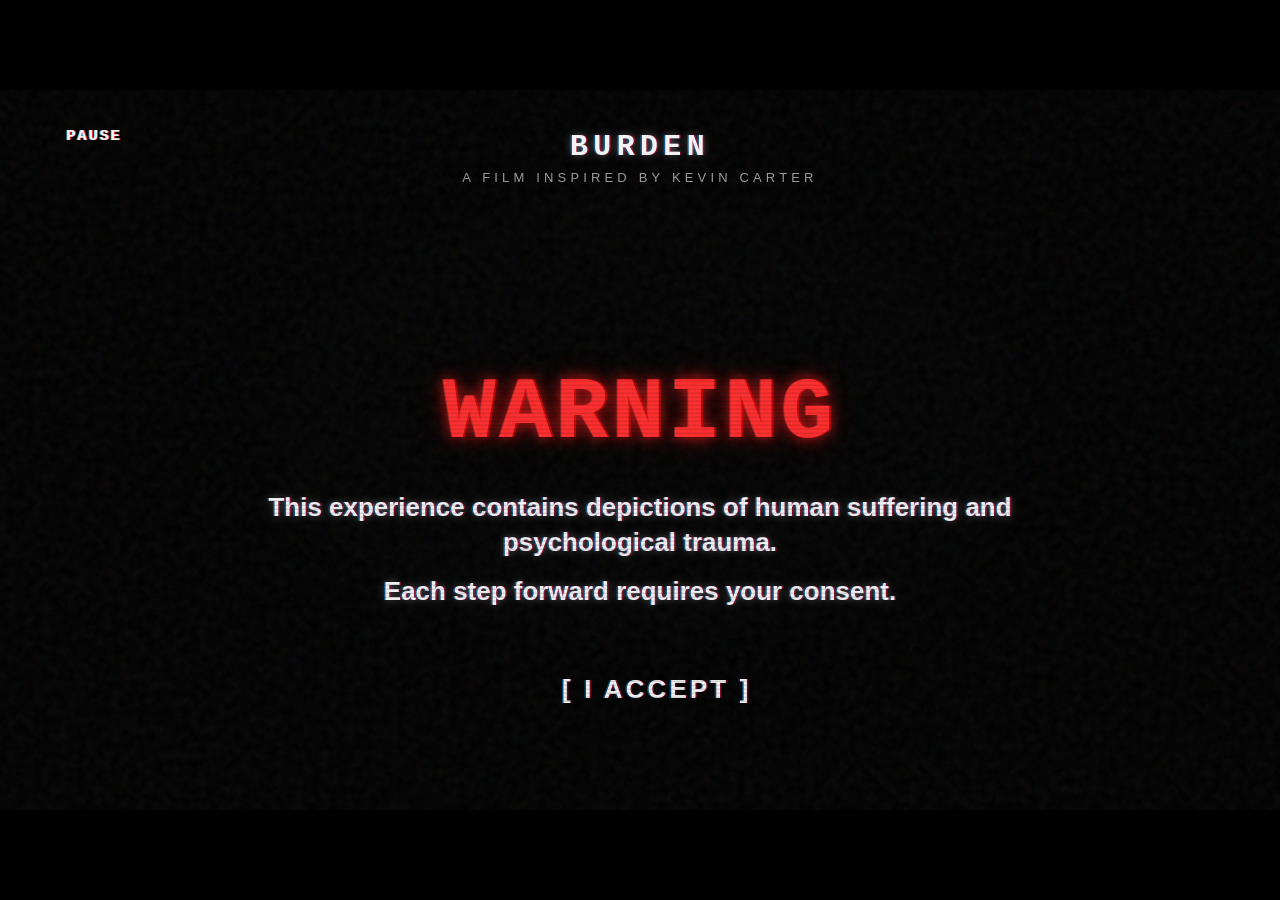
<file: index.html>
<!doctype html>
<html lang="en">
<head>
  <meta charset="utf-8">
  <meta name="viewport" content="width=device-width, initial-scale=1">
  <meta name="theme-color" content="#000000">
  <title>BURDEN — Interactive Experience</title>
  <style>
    :root {
      color-scheme: dark;
      --white: #f2f2f2;
      --muted: #9a9a9a;
      --red: #f12d3e;
      --screen-width: min(100vw, 177.7778vh);
    }

    * { box-sizing: border-box; }

    html, body {
      width: 100%;
      min-height: 100%;
      margin: 0;
      background: #000;
    }

    body {
      min-height: 100vh;
      min-height: 100dvh;
      display: grid;
      place-items: center;
      overflow: hidden;
      color: var(--white);
      font-family: Arial, Helvetica, sans-serif;
    }

    button { font: inherit; }

    #stage {
      position: relative;
      width: var(--screen-width);
      max-height: 100vh;
      max-height: 100dvh;
      aspect-ratio: 16 / 9;
      overflow: hidden;
      isolation: isolate;
      background:
        radial-gradient(ellipse at 50% 46%, #111 0%, #050505 58%, #000 100%);
      box-shadow: 0 0 70px #000;
    }

    #film {
      position: absolute;
      inset: 0;
      width: 100%;
      height: 100%;
      object-fit: contain;
      background: #000;
      opacity: 0;
      pointer-events: none;
    }

    #film.is-playing { opacity: 1; }

    #stage:has(#film.is-playing) .crt,
    #stage:has(#film.is-playing) .grain,
    #stage:has(#film.is-playing) .vhs,
    #stage:has(#film.is-playing) .brand { display: none; }

    .crt {
      position: absolute;
      z-index: 4;
      inset: 0;
      pointer-events: none;
      background:
        repeating-linear-gradient(
          to bottom,
          transparent 0,
          transparent 2px,
          rgba(0, 0, 0, .22) 3px,
          rgba(0, 0, 0, .22) 4px
        );
      opacity: .48;
    }

    .grain {
      position: absolute;
      z-index: 5;
      inset: -50%;
      pointer-events: none;
      opacity: .09;
      background-image: url("data:image/svg+xml,%3Csvg viewBox='0 0 180 180' xmlns='http://www.w3.org/2000/svg'%3E%3Cfilter id='n'%3E%3CfeTurbulence type='fractalNoise' baseFrequency='.92' numOctaves='3' stitchTiles='stitch'/%3E%3C/filter%3E%3Crect width='100%25' height='100%25' filter='url(%23n)' opacity='.5'/%3E%3C/svg%3E");
      animation: grain-shift .22s steps(2) infinite;
    }

    .vhs {
      position: absolute;
      z-index: 7;
      top: 5.2%;
      left: 5.2%;
      color: var(--white);
      font: 700 clamp(10px, 1.2vw, 16px)/1.2 "Courier New", monospace;
      letter-spacing: .12em;
      text-shadow: 1px 0 #f33, -1px 0 #58d8ff;
    }

    .brand {
      position: absolute;
      z-index: 6;
      top: 7.5%;
      left: 50%;
      width: 90%;
      transform: translateX(-50%);
      text-align: center;
    }

    .brand-name {
      color: var(--white);
      font: 900 clamp(18px, 2.4vw, 30px)/1.15 "Courier New", monospace;
      letter-spacing: .25em;
      text-shadow: 2px 0 #f34, -2px 0 #55d5ff, 0 0 14px rgba(255,255,255,.25);
    }

    .brand-tagline {
      margin-top: 7px;
      color: var(--muted);
      font-size: clamp(8px, 1.05vw, 13px);
      letter-spacing: .34em;
    }

    .screen {
      position: absolute;
      z-index: 3;
      inset: 0;
      display: none;
      align-items: center;
      justify-content: center;
      padding: 18% 7% 9%;
      text-align: center;
      background: rgba(0, 0, 0, .94);
    }

    .screen.active { display: flex; }
    .screen h1, .screen p { margin: 0; }

    .content {
      width: min(100%, 940px);
      display: flex;
      flex-direction: column;
      align-items: center;
      gap: clamp(12px, 2.1vh, 23px);
    }

    .line, .choices {
      opacity: 0;
      animation: fade-in .75s ease-out forwards;
      animation-delay: var(--delay, 0s);
    }

    .glow {
      color: var(--white);
      text-shadow: 1.5px 0 rgba(255, 55, 75, .48), -1.5px 0 rgba(65, 212, 255, .4);
    }

    .warning-title, .tw-line {
      color: var(--red);
      font-family: "Courier New", monospace;
      font-weight: 900;
      letter-spacing: .1em;
      text-shadow: 2px 0 #600, -2px 0 #620b16, 0 0 22px rgba(241, 45, 62, .5);
    }

    .screen .warning-title {
      margin-bottom: clamp(7px, 1.4vh, 16px);
      font-size: clamp(31px, 6vw, 72px);
      line-height: 1;
    }

    .body-copy {
      max-width: 900px;
      font-size: clamp(17px, 2.8vw, 36px);
      line-height: 1.3;
    }

    .opening-copy { gap: clamp(7px, 1.2vh, 13px); }
    .opening-copy .body-copy { font-size: clamp(15px, 2.3vw, 27px); }
    .opening-copy .consent-copy { margin-top: clamp(7px, 1.4vh, 16px); }

    .screen .continue-label {
      margin-top: -5px;
      font-size: clamp(17px, 2.8vw, 36px);
    }

    .tw-line {
      max-width: 100%;
      font-size: clamp(20px, 3.2vw, 40px);
      line-height: 1.25;
    }

    .choices {
      display: flex;
      align-items: center;
      justify-content: center;
      gap: clamp(26px, 5vw, 64px);
      margin-top: clamp(3px, 1vh, 12px);
      animation-delay: .95s;
    }

    .choice {
      min-width: 110px;
      padding: 9px 13px;
      border: 1px solid transparent;
      background: transparent;
      color: var(--white);
      cursor: pointer;
      font-size: clamp(19px, 2.2vw, 27px);
      letter-spacing: .08em;
      text-shadow: 1px 0 rgba(255, 55, 75, .5), -1px 0 rgba(65, 212, 255, .45);
      transition: color .15s ease, border-color .15s ease, text-shadow .15s ease;
    }

    .choice:hover, .choice:focus-visible {
      outline: none;
      border-color: rgba(241, 45, 62, .8);
      color: #fff;
      text-shadow: 0 0 12px var(--red), 1px 0 #f34, -1px 0 #55d5ff;
    }

    .accept {
      margin-top: clamp(20px, 4vh, 42px);
      padding: 10px 14px;
      border: 1px solid transparent;
      background: transparent;
      color: var(--white);
      cursor: pointer;
      font-size: clamp(18px, 2.4vw, 30px);
      font-weight: 700;
      letter-spacing: .16em;
      text-shadow: 1px 0 rgba(255, 55, 75, .5), -1px 0 rgba(65, 212, 255, .45);
      animation-delay: 1.45s;
    }

    .accept:hover, .accept:focus-visible {
      outline: 1px solid var(--red);
      text-shadow: 0 0 12px var(--red), 1px 0 #f34, -1px 0 #55d5ff;
    }

    .closing-copy { gap: clamp(14px, 2.6vh, 27px); }
    .closing-copy .body-copy { font-size: clamp(17px, 2.3vw, 29px); }
    .end-copy { gap: clamp(12px, 2.1vh, 23px); }

    .error-message {
      position: absolute;
      z-index: 10;
      inset: 0;
      display: none;
      align-items: center;
      justify-content: center;
      padding: 10%;
      background: #000;
      text-align: center;
      color: var(--white);
      line-height: 1.6;
    }

    .error-message.active { display: flex; }

    .error-message strong {
      display: block;
      margin-bottom: 12px;
      color: var(--red);
      font: 700 clamp(18px, 2.5vw, 30px) "Courier New", monospace;
      letter-spacing: .1em;
    }

    .error-message p { margin: 0; }

    .sr-only {
      position: absolute;
      width: 1px;
      height: 1px;
      padding: 0;
      margin: -1px;
      overflow: hidden;
      clip: rect(0, 0, 0, 0);
      white-space: nowrap;
      border: 0;
    }

    @keyframes fade-in {
      from { opacity: 0; transform: translateY(8px); }
      to { opacity: 1; transform: translateY(0); }
    }

    @keyframes grain-shift {
      0% { transform: translate(0, 0); }
      25% { transform: translate(1%, -1%); }
      50% { transform: translate(-1%, 1%); }
      75% { transform: translate(1%, 1%); }
      100% { transform: translate(-1%, -1%); }
    }

    @media (max-aspect-ratio: 4 / 3) {
      .screen { padding: 21% 6% 8%; }
      .brand { top: 6%; }
      .body-copy { font-size: clamp(17px, 4vw, 31px); }
    }

    @media (prefers-reduced-motion: reduce) {
      *, *::before, *::after {
        animation-duration: .01ms !important;
        animation-iteration-count: 1 !important;
        scroll-behavior: auto !important;
      }
    }

    /* Interface alignment with the BURDEN screen designs */
    .brand { top: 5.55%; }
    .brand-name {
      font-family: "Courier New", monospace;
      font-size: clamp(22px, 2.34vw, 30px);
      letter-spacing: .18em;
      text-shadow: 1.5px 0 rgba(255,0,60,.45),
                   -1.5px 0 rgba(0,150,255,.45),
                   0 0 9px rgba(255,255,255,.35);
    }
    .brand-tagline {
      margin-top: 6px;
      font-size: clamp(8px, 1.02vw, 13px);
      letter-spacing: .32em;
    }
    .glow,
    .body-copy.glow,
    .continue-label.glow {
      text-shadow: 1.5px 0 rgba(255,0,60,.45),
                   -1.5px 0 rgba(0,150,255,.45),
                   0 0 9px rgba(255,255,255,.35);
    }
    .warning-title,
    .tw-line {
      color: #ff2b2b;
      font-family: "Courier New", monospace;
      text-shadow: 2px 0 rgba(255,0,0,.55),
                   -1px 0 rgba(255,120,120,.3),
                   0 0 14px rgba(255,30,30,.75),
                   0 0 28px rgba(255,0,0,.35);
      animation: jit 3.5s infinite;
    }
    .warning-title.line,
    .tw-line.line {
      opacity: 1;
    }
    .screen .warning-title {
      margin-bottom: 18px;
      font-size: clamp(54px, 6.87vw, 88px);
      line-height: 1;
      letter-spacing: .04em;
    }
    .body-copy {
      font-weight: 700;
      font-size: clamp(18px, 2.03vw, 26px);
      line-height: 1.35;
    }
    .opening-copy { gap: clamp(8px, 1.1vh, 14px); }
    .opening-copy .body-copy { font-size: clamp(17px, 2.03vw, 26px); }
    .opening-copy .consent-copy { margin-top: clamp(8px, 1.2vh, 14px); }
    .continue-label,
    .choice,
    .accept {
      font-family: Arial, Helvetica, sans-serif;
      font-weight: 700;
      letter-spacing: .12em;
    }
    .choice,
    .accept {
      min-height: 52px;
      min-width: 116px;
      padding: 10px 18px;
      border: 0;
      background: transparent;
      color: #f2f2f2;
      font-size: clamp(19px, 2.03vw, 26px);
      text-shadow: 1.5px 0 rgba(255,0,60,.45),
                   -1.5px 0 rgba(0,150,255,.45);
    }
    .choice::before,
    .accept::before {
      content: "\25B6  ";
      opacity: 0;
    }
    .choice:hover::before,
    .choice:focus-visible::before,
    .accept:hover::before,
    .accept:focus-visible::before {
      opacity: 1;
    }
    .choice:hover,
    .choice:focus-visible,
    .accept:hover,
    .accept:focus-visible {
      outline: none;
      background: #f2f2f2;
      color: #000;
      text-shadow: none;
    }
    .choices { gap: clamp(24px, 4vw, 52px); }
    .crt {
      opacity: .38;
      background:
        repeating-linear-gradient(
          to bottom,
          transparent 0,
          transparent 2px,
          rgba(0,0,0,.32) 3px,
          rgba(0,0,0,.32) 4px
        );
    }
    .grain { opacity: .12; }
    @keyframes jit {
      0%,96%,100% { transform: translate(0,0); }
      97% { transform: translate(-3px,0); }
      98% { transform: translate(2px,1px); }
      99% { transform: translate(-1px,0); }
    }
    @media (prefers-reduced-motion: reduce) {
      .warning-title, .tw-line { animation: none; }
    }

    .opening-copy {
      max-width: 980px;
      margin-top: 70px;
      gap: 14px;
    }
    .opening-copy .body-copy { font-size: clamp(18px, 2.03vw, 26px); }
    .opening-copy .accept {
      margin-top: clamp(24px, 5.5vh, 40px);
    }
    .prompt-copy {
      max-width: 980px;
      gap: clamp(12px, 2vh, 22px);
    }
    .prompt-copy .body-copy {
      font-size: clamp(24px, 2.81vw, 36px);
      line-height: 1.3;
    }
    .prompt-tw-copy {
      max-width: 1000px;
      gap: clamp(14px, 2vh, 22px);
    }
    .prompt-tw-copy .tw-line {
      font-size: clamp(36px, 4.22vw, 54px);
      line-height: 1.15;
    }
    .prompt-tw-copy .continue-label {
      margin-top: 10px;
    }
    .statement-copy {
      max-width: 1000px;
      margin-top: 60px;
      gap: 22px;
    }
    .statement-copy .body-copy,
    .closing-copy .body-copy {
      font-size: clamp(24px, 2.5vw, 32px);
      line-height: 1.4;
    }
    .closing-copy {
      max-width: 900px;
      gap: 22px;
    }
    .repeat-copy {
      margin-top: 60px;
      gap: 12px;
    }
    .repeat-copy .repeat-line,
    .repeat-copy .repeat-danger {
      margin: 0;
      font-size: clamp(28px, 3.12vw, 40px);
      line-height: 1.2;
      font-weight: 700;
    }
    .repeat-copy .repeat-danger {
      color: #ff2b2b;
      text-shadow: 2px 0 rgba(255,0,0,.55),
                   -1px 0 rgba(255,120,120,.3),
                   0 0 14px rgba(255,30,30,.75),
                   0 0 28px rgba(255,0,0,.35);
    }
    .repeat-copy .repeat-question {
      margin: 56px 0 0;
      font-size: clamp(27px, 2.81vw, 36px);
      font-weight: 700;
    }
  </style>
</head>
<body>
  <main id="stage" aria-label="BURDEN interactive film">
    <video id="film" playsinline preload="metadata" disablepictureinpicture controlslist="nodownload noplaybackrate nofullscreen">
      <source src="Burden(2026).mp4" type="video/mp4">
    </video>
    <div class="vhs" id="vhs-label" aria-hidden="true">PAUSE</div>
    <header class="brand" aria-label="BURDEN, a film inspired by Kevin Carter">
      <div class="brand-name">BURDEN</div>
      <div class="brand-tagline">A FILM INSPIRED BY KEVIN CARTER</div>
    </header>

    <section class="screen active" id="opening" aria-labelledby="warning-title">
      <div class="content opening-copy">
        <h1 class="warning-title line" id="warning-title" style="--delay:0s">WARNING</h1>
        <p class="body-copy glow line" style="--delay:1.8s">This experience contains depictions of human suffering and psychological trauma.</p>
        <p class="body-copy glow line" style="--delay:4s">Each step forward requires your consent.</p>
        <button class="accept line" id="accept" type="button" style="--delay:7s">[ I ACCEPT ]</button>
      </div>
    </section>

    <section class="screen" id="prompt-photo" aria-labelledby="photo-copy" aria-hidden="true">
      <div class="content prompt-copy">
        <p class="body-copy glow line" id="photo-copy" style="--delay:.8s">You are about to witness the exploitation of a suffering child.</p>
        <p class="continue-label glow line" style="--delay:4.5s">Continue?</p>
        <div class="choices line" role="group" aria-label="Continue or stop" style="--delay:6.5s">
          <button class="choice" type="button" data-choice="yes" aria-keyshortcuts="Y">YES</button>
          <button class="choice" type="button" data-choice="no" aria-keyshortcuts="N">NO</button>
        </div>
      </div>
    </section>

    <section class="screen" id="prompt-burden" aria-labelledby="burden-copy" aria-hidden="true">
      <div class="content prompt-copy">
        <p class="body-copy glow line" id="burden-copy" style="--delay:.8s">You are about to witness the burden.</p>
        <p class="continue-label glow line" style="--delay:4.5s">Continue?</p>
        <div class="choices line" role="group" aria-label="Continue or stop" style="--delay:6.5s">
          <button class="choice" type="button" data-choice="yes" aria-keyshortcuts="Y">YES</button>
          <button class="choice" type="button" data-choice="no" aria-keyshortcuts="N">NO</button>
        </div>
      </div>
    </section>

    <section class="screen" id="prompt-tw" aria-labelledby="tw-copy" aria-hidden="true">
      <div class="content prompt-tw-copy">
        <p class="tw-line line" id="tw-copy" style="--delay:.8s">TW: Contains death by suicide.</p>
        <p class="continue-label glow line" style="--delay:4.5s">Continue?</p>
        <div class="choices line" role="group" aria-label="Continue or stop" style="--delay:6.5s">
          <button class="choice" type="button" data-choice="yes" aria-keyshortcuts="Y">YES</button>
          <button class="choice" type="button" data-choice="no" aria-keyshortcuts="N">NO</button>
        </div>
      </div>
    </section>

    <section class="screen" id="ending-statement" aria-labelledby="ending-statement-copy" aria-hidden="true">
      <div class="content statement-copy">
        <p class="body-copy glow line" id="ending-statement-copy" style="--delay:1s">Every image you saw today was taken by someone who chose to keep looking.</p>
        <p class="body-copy glow line" style="--delay:5s">Today, you chose to keep looking too.</p>
      </div>
    </section>

    <section class="screen" id="ending" aria-labelledby="ending-copy" aria-hidden="true">
      <div class="content repeat-copy">
        <p class="repeat-line glow line" id="ending-copy" style="--delay:1s">You chose to witness.</p>
        <p class="repeat-line glow line" style="--delay:3.5s">You chose to consume.</p>
        <p class="repeat-danger line" style="--delay:6.5s">You have taken part in the cycle.</p>
        <p class="repeat-question glow line" style="--delay:10.5s">Repeat?</p>
        <div class="choices line" role="group" aria-label="Repeat or end" style="--delay:12.5s">
          <button class="choice" type="button" data-choice="yes" aria-keyshortcuts="Y">YES</button>
          <button class="choice" type="button" data-choice="no" aria-keyshortcuts="N">NO</button>
        </div>
      </div>
    </section>

    <section class="screen" id="closing" aria-labelledby="closing-copy" aria-hidden="true">
      <div class="content closing-copy">
        <p class="body-copy glow line" id="closing-copy" style="--delay:0s">BURDEN is about the cycle of exploitation and the burden of witnessing suffering.</p>
        <p class="body-copy glow line" style="--delay:.3s">By choosing not to continue, you stepped out of that cycle.</p>
      </div>
    </section>

    <section class="screen" id="cycle-ended" aria-labelledby="cycle-copy" aria-hidden="true">
      <div class="content">
        <p class="body-copy glow line" id="cycle-copy" style="--delay:0s">The cycle continues without you.</p>
      </div>
    </section>

    <section class="error-message" id="media-error" role="alert">
      <div>
        <strong>FILM UNAVAILABLE</strong>
        <p id="media-error-text">The film could not be loaded. Check that Burden(2026).mp4 is next to this HTML file, then reload the page.</p>
      </div>
    </section>
    <div class="crt" aria-hidden="true"></div>
    <div class="grain" aria-hidden="true"></div>
    <p class="sr-only" id="status" aria-live="polite">Opening warning. Choose I accept to begin.</p>
  </main>

  <script>
    (() => {
      const film = document.getElementById("film");
      const vhs = document.getElementById("vhs-label");
      const status = document.getElementById("status");
      const mediaError = document.getElementById("media-error");
      const mediaErrorText = document.getElementById("media-error-text");
      const screens = [...document.querySelectorAll(".screen")];
      const cuts = [
        { time: 54.5, screen: "prompt-photo", name: "before the photograph" },
        { time: 101, screen: "prompt-burden", name: "before the burden" },
        { time: 150.7, screen: "prompt-tw", name: "before the final sequence" }
      ];
      let state = "opening";
      let cutIndex = 0;
      let resetTimer = 0;
      let cutWatcher = 0;
      let gatePending = false;

      function showScreen(id, label, tapeState) {
        screens.forEach((screen) => {
          const active = screen.id === id;
          screen.classList.toggle("active", active);
          screen.setAttribute("aria-hidden", String(!active));
          if (active) {
            screen.classList.remove("active");
            void screen.offsetWidth;
            screen.classList.add("active");
          }
        });
        vhs.textContent = tapeState;
        status.textContent = label;
      }

      function showError(message) {
        window.clearTimeout(resetTimer);
        window.clearInterval(cutWatcher);
        film.pause();
        film.classList.remove("is-playing");
        mediaErrorText.textContent = message;
        mediaError.classList.add("active");
        state = "error";
        vhs.textContent = "STOP";
        status.textContent = "Film unavailable. " + message;
      }

      function waitFor(target) {
        return new Promise((resolve, reject) => {
          const onReady = () => {
            cleanup();
            resolve();
          };
          const onError = () => {
            cleanup();
            reject(new Error("The film could not be loaded. Check that Burden(2026).mp4 is next to this HTML file, then reload the page."));
          };
          const cleanup = () => {
            film.removeEventListener(target, onReady);
            film.removeEventListener("error", onError);
          };
          film.addEventListener(target, onReady, { once: true });
          film.addEventListener("error", onError, { once: true });
        });
      }

      function seekTo(time) {
        return new Promise((resolve, reject) => {
          const cleanup = () => {
            film.removeEventListener("seeked", onSeeked);
            film.removeEventListener("error", onError);
          };
          const onSeeked = () => {
            cleanup();
            resolve();
          };
          const onError = () => {
            cleanup();
            reject(new Error("The film could not seek to the required timecode."));
          };
          film.addEventListener("seeked", onSeeked, { once: true });
          film.addEventListener("error", onError, { once: true });
          try {
            film.currentTime = time;
            if (!film.seeking) {
              cleanup();
              resolve();
            }
          } catch (error) {
            cleanup();
            reject(error);
          }
        });
      }

      async function playFrom(time) {
        window.clearTimeout(resetTimer);
        window.clearInterval(cutWatcher);
        gatePending = false;
        mediaError.classList.remove("active");
        screens.forEach((screen) => {
          screen.classList.remove("active");
          screen.setAttribute("aria-hidden", "true");
        });
        state = "playing";
        film.classList.add("is-playing");
        vhs.textContent = "PLAY";
        status.textContent = "Film playing.";

        try {
          if (film.readyState < 1) await waitFor("loadedmetadata");
          if (Math.abs(film.currentTime - time) > .04) await seekTo(time);
          await film.play();
          cutWatcher = window.setInterval(() => {
            if (state === "playing" && cutIndex < cuts.length && film.currentTime >= cuts[cutIndex].time) {
              reachCut(cutIndex);
            }
          }, 20);
        } catch (error) {
          showError(error.message || "Playback failed. Reload the page and try again.");
        }
      }

      function reachCut(index) {
        if (state !== "playing" || gatePending || index !== cutIndex) return;
        gatePending = true;
        window.clearInterval(cutWatcher);
        const cut = cuts[index];
        film.pause();
        const revealPrompt = () => {
          if (state !== "playing") return;
          gatePending = false;
          cutIndex += 1;
          film.classList.remove("is-playing");
          state = cut.screen;
          showScreen(cut.screen, "Paused " + cut.name + ". Choose yes or no.", "PAUSE");
          document.querySelector("#" + cut.screen + " [data-choice='yes']").focus();
        };
        if (Math.abs(film.currentTime - cut.time) > .02) {
          seekTo(cut.time).then(revealPrompt).catch((error) => showError(error.message));
        } else {
          revealPrompt();
        }
      }

      function noToFilm() {
        window.clearInterval(cutWatcher);
        film.pause();
        film.classList.remove("is-playing");
        film.currentTime = 0;
        state = "closing";
        showScreen("closing", "Closing statement. The experience will reset shortly.", "STOP");
        resetTimer = window.setTimeout(resetToOpening, 8000);
      }

      function resetToOpening() {
        window.clearTimeout(resetTimer);
        window.clearInterval(cutWatcher);
        film.pause();
        film.classList.remove("is-playing");
        if (film.readyState >= 1) film.currentTime = 0;
        cutIndex = 0;
        state = "opening";
        showScreen("opening", "Opening warning. Choose I accept to begin.", "PAUSE");
        document.getElementById("accept").focus();
      }

      document.getElementById("accept").addEventListener("click", () => {
        cutIndex = 0;
        playFrom(0);
      });

      document.querySelectorAll("[data-choice]").forEach((button) => {
        button.addEventListener("click", () => {
          const choice = button.dataset.choice;
          if (state === "ending") {
            if (choice === "yes") {
              resetToOpening();
            } else {
              state = "cycle-ended";
              showScreen("cycle-ended", "The cycle continues without you.", "STOP");
              resetTimer = window.setTimeout(resetToOpening, 5000);
            }
            return;
          }
          if (!cuts.some((cut) => cut.screen === state)) return;
          if (choice === "no") {
            noToFilm();
          } else {
            const previousCut = cuts[cutIndex - 1];
            playFrom(previousCut.time);
          }
        });
      });

      film.addEventListener("timeupdate", () => {
        if (state === "playing" && cutIndex < cuts.length && film.currentTime >= cuts[cutIndex].time) {
          reachCut(cutIndex);
        }
      });

      film.addEventListener("ended", () => {
        if (state !== "playing") return;
        window.clearInterval(cutWatcher);
        film.classList.remove("is-playing");
        state = "ending-statement";
        showScreen("ending-statement", "Film complete. Ending statement.", "STOP");
        resetTimer = window.setTimeout(() => {
          state = "ending";
          showScreen("ending", "Choose whether to repeat the cycle.", "STOP");
          document.querySelector("#ending [data-choice='yes']").focus();
        }, 8000);
      });

      film.addEventListener("error", () => {
        if (state !== "error") showError("The film could not be loaded. Check that Burden(2026).mp4 is next to this HTML file, then reload the page.");
      });

      document.addEventListener("keydown", (event) => {
        if (event.altKey || event.ctrlKey || event.metaKey) return;
        const key = event.key.toLowerCase();
        if ((key === "y" || key === "n") && ["prompt-photo", "prompt-burden", "prompt-tw", "ending"].includes(state)) {
          event.preventDefault();
          const choice = key === "y" ? "yes" : "no";
          document.querySelector("#" + state + " [data-choice='" + choice + "']").click();
          return;
        }
        if (state === "playing" && [" ", "enter", "arrowleft", "arrowright", "home", "end"].includes(key)) {
          event.preventDefault();
        }
      });

      document.addEventListener("contextmenu", (event) => {
        if (event.target === film || state === "playing") event.preventDefault();
      });
    })();
  </script>
</body>
</html>
</file>
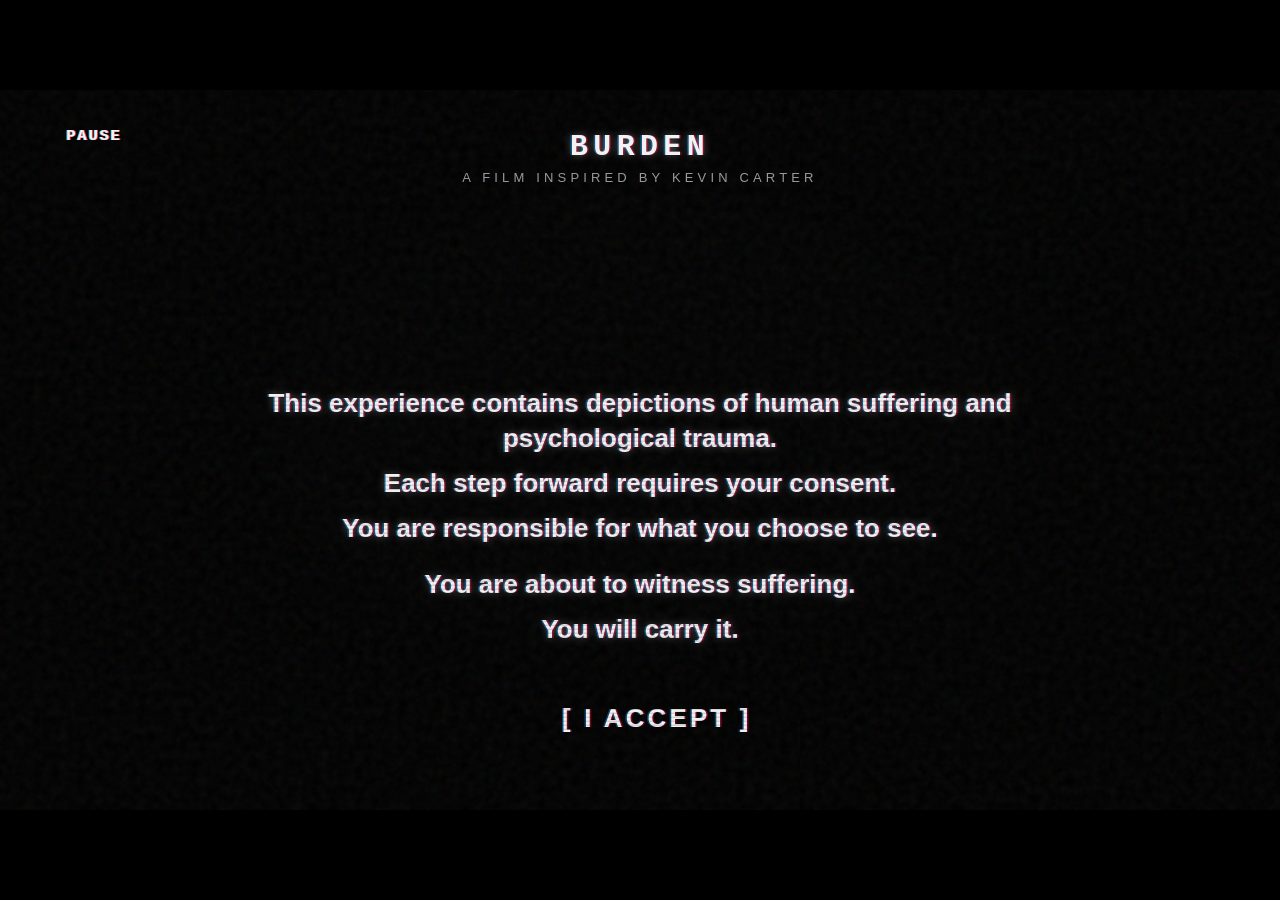
<file: BURDEN — Interactive Experience.html>
<!doctype html>
<html lang="en">
<head>
  <meta charset="utf-8">
  <meta name="viewport" content="width=device-width, initial-scale=1">
  <meta name="theme-color" content="#000000">
  <title>BURDEN — Interactive Experience</title>
  <style>
    :root {
      color-scheme: dark;
      --white: #f2f2f2;
      --muted: #9a9a9a;
      --red: #f12d3e;
      --screen-width: min(100vw, 177.7778vh);
    }

    * { box-sizing: border-box; }

    html, body {
      width: 100%;
      min-height: 100%;
      margin: 0;
      background: #000;
    }

    body {
      min-height: 100vh;
      min-height: 100dvh;
      display: grid;
      place-items: center;
      overflow: hidden;
      color: var(--white);
      font-family: Arial, Helvetica, sans-serif;
    }

    button { font: inherit; }

    #stage {
      position: relative;
      width: var(--screen-width);
      max-height: 100vh;
      max-height: 100dvh;
      aspect-ratio: 16 / 9;
      overflow: hidden;
      isolation: isolate;
      background:
        radial-gradient(ellipse at 50% 46%, #111 0%, #050505 58%, #000 100%);
      box-shadow: 0 0 70px #000;
    }

    #film {
      position: absolute;
      inset: 0;
      width: 100%;
      height: 100%;
      object-fit: contain;
      background: #000;
      opacity: 0;
      pointer-events: none;
    }

    #film.is-playing { opacity: 1; }

    #stage:has(#film.is-playing) .crt,
    #stage:has(#film.is-playing) .grain,
    #stage:has(#film.is-playing) .vhs,
    #stage:has(#film.is-playing) .brand { display: none; }

    .crt {
      position: absolute;
      z-index: 4;
      inset: 0;
      pointer-events: none;
      background:
        repeating-linear-gradient(
          to bottom,
          transparent 0,
          transparent 2px,
          rgba(0, 0, 0, .22) 3px,
          rgba(0, 0, 0, .22) 4px
        );
      opacity: .48;
    }

    .grain {
      position: absolute;
      z-index: 5;
      inset: -50%;
      pointer-events: none;
      opacity: .09;
      background-image: url("data:image/svg+xml,%3Csvg viewBox='0 0 180 180' xmlns='http://www.w3.org/2000/svg'%3E%3Cfilter id='n'%3E%3CfeTurbulence type='fractalNoise' baseFrequency='.92' numOctaves='3' stitchTiles='stitch'/%3E%3C/filter%3E%3Crect width='100%25' height='100%25' filter='url(%23n)' opacity='.5'/%3E%3C/svg%3E");
      animation: grain-shift .22s steps(2) infinite;
    }

    .vhs {
      position: absolute;
      z-index: 7;
      top: 5.2%;
      left: 5.2%;
      color: var(--white);
      font: 700 clamp(10px, 1.2vw, 16px)/1.2 "Courier New", monospace;
      letter-spacing: .12em;
      text-shadow: 1px 0 #f33, -1px 0 #58d8ff;
    }

    .brand {
      position: absolute;
      z-index: 6;
      top: 7.5%;
      left: 50%;
      width: 90%;
      transform: translateX(-50%);
      text-align: center;
    }

    .brand-name {
      color: var(--white);
      font: 900 clamp(18px, 2.4vw, 30px)/1.15 "Courier New", monospace;
      letter-spacing: .25em;
      text-shadow: 2px 0 #f34, -2px 0 #55d5ff, 0 0 14px rgba(255,255,255,.25);
    }

    .brand-tagline {
      margin-top: 7px;
      color: var(--muted);
      font-size: clamp(8px, 1.05vw, 13px);
      letter-spacing: .34em;
    }

    .screen {
      position: absolute;
      z-index: 3;
      inset: 0;
      display: none;
      align-items: center;
      justify-content: center;
      padding: 18% 7% 9%;
      text-align: center;
      background: rgba(0, 0, 0, .94);
    }

    .screen.active { display: flex; }
    .screen h1, .screen p { margin: 0; }

    .content {
      width: min(100%, 940px);
      display: flex;
      flex-direction: column;
      align-items: center;
      gap: clamp(12px, 2.1vh, 23px);
    }

    .line, .choices {
      opacity: 0;
      animation: fade-in .75s ease-out forwards;
      animation-delay: var(--delay, 0s);
    }

    .glow {
      color: var(--white);
      text-shadow: 1.5px 0 rgba(255, 55, 75, .48), -1.5px 0 rgba(65, 212, 255, .4);
    }

    .warning-title, .tw-line {
      color: var(--red);
      font-family: "Courier New", monospace;
      font-weight: 900;
      letter-spacing: .1em;
      text-shadow: 2px 0 #600, -2px 0 #620b16, 0 0 22px rgba(241, 45, 62, .5);
    }

    .screen .warning-title {
      margin-bottom: clamp(7px, 1.4vh, 16px);
      font-size: clamp(31px, 6vw, 72px);
      line-height: 1;
    }

    .body-copy {
      max-width: 900px;
      font-size: clamp(17px, 2.8vw, 36px);
      line-height: 1.3;
    }

    .opening-copy { gap: clamp(7px, 1.2vh, 13px); }
    .opening-copy .body-copy { font-size: clamp(15px, 2.3vw, 27px); }
    .opening-copy .consent-copy { margin-top: clamp(7px, 1.4vh, 16px); }

    .screen .continue-label {
      margin-top: -5px;
      font-size: clamp(17px, 2.8vw, 36px);
    }

    .tw-line {
      max-width: 100%;
      font-size: clamp(20px, 3.2vw, 40px);
      line-height: 1.25;
    }

    .choices {
      display: flex;
      align-items: center;
      justify-content: center;
      gap: clamp(26px, 5vw, 64px);
      margin-top: clamp(3px, 1vh, 12px);
      animation-delay: .95s;
    }

    .choice {
      min-width: 110px;
      padding: 9px 13px;
      border: 1px solid transparent;
      background: transparent;
      color: var(--white);
      cursor: pointer;
      font-size: clamp(19px, 2.2vw, 27px);
      letter-spacing: .08em;
      text-shadow: 1px 0 rgba(255, 55, 75, .5), -1px 0 rgba(65, 212, 255, .45);
      transition: color .15s ease, border-color .15s ease, text-shadow .15s ease;
    }

    .choice:hover, .choice:focus-visible {
      outline: none;
      border-color: rgba(241, 45, 62, .8);
      color: #fff;
      text-shadow: 0 0 12px var(--red), 1px 0 #f34, -1px 0 #55d5ff;
    }

    .accept {
      margin-top: clamp(20px, 4vh, 42px);
      padding: 10px 14px;
      border: 1px solid transparent;
      background: transparent;
      color: var(--white);
      cursor: pointer;
      font-size: clamp(18px, 2.4vw, 30px);
      font-weight: 700;
      letter-spacing: .16em;
      text-shadow: 1px 0 rgba(255, 55, 75, .5), -1px 0 rgba(65, 212, 255, .45);
      animation-delay: 1.45s;
    }

    .accept:hover, .accept:focus-visible {
      outline: 1px solid var(--red);
      text-shadow: 0 0 12px var(--red), 1px 0 #f34, -1px 0 #55d5ff;
    }

    .closing-copy { gap: clamp(14px, 2.6vh, 27px); }
    .closing-copy .body-copy { font-size: clamp(17px, 2.3vw, 29px); }
    .end-copy { gap: clamp(12px, 2.1vh, 23px); }

    .error-message {
      position: absolute;
      z-index: 10;
      inset: 0;
      display: none;
      align-items: center;
      justify-content: center;
      padding: 10%;
      background: #000;
      text-align: center;
      color: var(--white);
      line-height: 1.6;
    }

    .error-message.active { display: flex; }

    .error-message strong {
      display: block;
      margin-bottom: 12px;
      color: var(--red);
      font: 700 clamp(18px, 2.5vw, 30px) "Courier New", monospace;
      letter-spacing: .1em;
    }

    .error-message p { margin: 0; }

    .sr-only {
      position: absolute;
      width: 1px;
      height: 1px;
      padding: 0;
      margin: -1px;
      overflow: hidden;
      clip: rect(0, 0, 0, 0);
      white-space: nowrap;
      border: 0;
    }

    @keyframes fade-in {
      from { opacity: 0; transform: translateY(8px); }
      to { opacity: 1; transform: translateY(0); }
    }

    @keyframes grain-shift {
      0% { transform: translate(0, 0); }
      25% { transform: translate(1%, -1%); }
      50% { transform: translate(-1%, 1%); }
      75% { transform: translate(1%, 1%); }
      100% { transform: translate(-1%, -1%); }
    }

    @media (max-aspect-ratio: 4 / 3) {
      .screen { padding: 21% 6% 8%; }
      .brand { top: 6%; }
      .body-copy { font-size: clamp(17px, 4vw, 31px); }
    }

    @media (prefers-reduced-motion: reduce) {
      *, *::before, *::after {
        animation-duration: .01ms !important;
        animation-iteration-count: 1 !important;
        scroll-behavior: auto !important;
      }
    }

    /* Interface alignment with the BURDEN screen designs */
    .brand { top: 5.55%; }
    .brand-name {
      font-family: "Courier New", monospace;
      font-size: clamp(22px, 2.34vw, 30px);
      letter-spacing: .18em;
      text-shadow: 1.5px 0 rgba(255,0,60,.45),
                   -1.5px 0 rgba(0,150,255,.45),
                   0 0 9px rgba(255,255,255,.35);
    }
    .brand-tagline {
      margin-top: 6px;
      font-size: clamp(8px, 1.02vw, 13px);
      letter-spacing: .32em;
    }
    .glow,
    .body-copy.glow,
    .continue-label.glow {
      text-shadow: 1.5px 0 rgba(255,0,60,.45),
                   -1.5px 0 rgba(0,150,255,.45),
                   0 0 9px rgba(255,255,255,.35);
    }
    .warning-title,
    .tw-line {
      color: #ff2b2b;
      font-family: "Courier New", monospace;
      text-shadow: 2px 0 rgba(255,0,0,.55),
                   -1px 0 rgba(255,120,120,.3),
                   0 0 14px rgba(255,30,30,.75),
                   0 0 28px rgba(255,0,0,.35);
      animation: jit 3.5s infinite;
    }
    .screen .warning-title {
      margin-bottom: 18px;
      font-size: clamp(54px, 6.87vw, 88px);
      line-height: 1;
      letter-spacing: .04em;
    }
    .body-copy {
      font-weight: 700;
      font-size: clamp(18px, 2.03vw, 26px);
      line-height: 1.35;
    }
    .opening-copy { gap: clamp(8px, 1.1vh, 14px); }
    .opening-copy .body-copy { font-size: clamp(17px, 2.03vw, 26px); }
    .opening-copy .consent-copy { margin-top: clamp(8px, 1.2vh, 14px); }
    .continue-label,
    .choice,
    .accept {
      font-family: Arial, Helvetica, sans-serif;
      font-weight: 700;
      letter-spacing: .12em;
    }
    .choice,
    .accept {
      min-height: 52px;
      min-width: 116px;
      padding: 10px 18px;
      border: 0;
      background: transparent;
      color: #f2f2f2;
      font-size: clamp(19px, 2.03vw, 26px);
      text-shadow: 1.5px 0 rgba(255,0,60,.45),
                   -1.5px 0 rgba(0,150,255,.45);
    }
    .choice::before,
    .accept::before {
      content: "\25B6  ";
      opacity: 0;
    }
    .choice:hover::before,
    .choice:focus-visible::before,
    .accept:hover::before,
    .accept:focus-visible::before {
      opacity: 1;
    }
    .choice:hover,
    .choice:focus-visible,
    .accept:hover,
    .accept:focus-visible {
      outline: none;
      background: #f2f2f2;
      color: #000;
      text-shadow: none;
    }
    .choices { gap: clamp(24px, 4vw, 52px); }
    .crt {
      opacity: .38;
      background:
        repeating-linear-gradient(
          to bottom,
          transparent 0,
          transparent 2px,
          rgba(0,0,0,.32) 3px,
          rgba(0,0,0,.32) 4px
        );
    }
    .grain { opacity: .12; }
    @keyframes jit {
      0%,96%,100% { transform: translate(0,0); }
      97% { transform: translate(-3px,0); }
      98% { transform: translate(2px,1px); }
      99% { transform: translate(-1px,0); }
    }
    @media (prefers-reduced-motion: reduce) {
      .warning-title, .tw-line { animation: none; }
    }
  </style>
</head>
<body>
  <main id="stage" aria-label="BURDEN interactive film">
    <video id="film" playsinline preload="metadata" disablepictureinpicture controlslist="nodownload noplaybackrate nofullscreen">
      <source src="Burden(2026).mp4" type="video/mp4">
    </video>
    <div class="vhs" id="vhs-label" aria-hidden="true">PAUSE</div>
    <header class="brand" aria-label="BURDEN, a film inspired by Kevin Carter">
      <div class="brand-name">BURDEN</div>
      <div class="brand-tagline">A FILM INSPIRED BY KEVIN CARTER</div>
    </header>

    <section class="screen active" id="opening" aria-labelledby="warning-title">
      <div class="content opening-copy">
        <h1 class="warning-title line" id="warning-title" style="--delay:0s">WARNING</h1>
        <p class="body-copy glow line" style="--delay:.15s">This experience contains depictions of human suffering and psychological trauma.</p>
        <p class="body-copy glow line" style="--delay:.3s">Each step forward requires your consent.</p>
        <p class="body-copy glow line" style="--delay:.45s">You are responsible for what you choose to see.</p>
        <p class="body-copy glow line consent-copy" style="--delay:.65s">You are about to witness suffering.</p>
        <p class="body-copy glow line" style="--delay:.8s">You will carry it.</p>
        <button class="accept line" id="accept" type="button" style="--delay:1.1s">[ I ACCEPT ]</button>
      </div>
    </section>

    <section class="screen" id="prompt-photo" aria-labelledby="photo-copy" aria-hidden="true">
      <div class="content">
        <p class="body-copy glow line" id="photo-copy" style="--delay:0s">You are about to witness the exploitation of a suffering child.</p>
        <p class="continue-label glow line" style="--delay:.2s">Continue?</p>
        <div class="choices line" role="group" aria-label="Continue or stop">
          <button class="choice" type="button" data-choice="yes" aria-keyshortcuts="Y">YES</button>
          <button class="choice" type="button" data-choice="no" aria-keyshortcuts="N">NO</button>
        </div>
      </div>
    </section>

    <section class="screen" id="prompt-burden" aria-labelledby="burden-copy" aria-hidden="true">
      <div class="content">
        <p class="body-copy glow line" id="burden-copy" style="--delay:0s">You are about to witness the burden.</p>
        <p class="continue-label glow line" style="--delay:.2s">Continue?</p>
        <div class="choices line" role="group" aria-label="Continue or stop">
          <button class="choice" type="button" data-choice="yes" aria-keyshortcuts="Y">YES</button>
          <button class="choice" type="button" data-choice="no" aria-keyshortcuts="N">NO</button>
        </div>
      </div>
    </section>

    <section class="screen" id="prompt-tw" aria-labelledby="tw-copy" aria-hidden="true">
      <div class="content">
        <p class="tw-line line" id="tw-copy" style="--delay:0s">TW: Contains death by suicide.</p>
        <p class="continue-label glow line" style="--delay:.2s">Continue?</p>
        <div class="choices line" role="group" aria-label="Continue or stop">
          <button class="choice" type="button" data-choice="yes" aria-keyshortcuts="Y">YES</button>
          <button class="choice" type="button" data-choice="no" aria-keyshortcuts="N">NO</button>
        </div>
      </div>
    </section>

    <section class="screen" id="ending" aria-labelledby="ending-copy" aria-hidden="true">
      <div class="content end-copy">
        <p class="body-copy glow line" id="ending-copy" style="--delay:0s">Would you like to begin the cycle again?</p>
        <p class="continue-label glow line" style="--delay:.2s">Continue?</p>
        <div class="choices line" role="group" aria-label="Begin the cycle again or end">
          <button class="choice" type="button" data-choice="yes" aria-keyshortcuts="Y">YES</button>
          <button class="choice" type="button" data-choice="no" aria-keyshortcuts="N">NO</button>
        </div>
      </div>
    </section>

    <section class="screen" id="closing" aria-labelledby="closing-copy" aria-hidden="true">
      <div class="content closing-copy">
        <p class="body-copy glow line" id="closing-copy" style="--delay:0s">BURDEN is about the cycle of exploitation and the burden of witnessing suffering.</p>
        <p class="body-copy glow line" style="--delay:.3s">By choosing not to continue, you stepped out of that cycle.</p>
      </div>
    </section>

    <section class="screen" id="cycle-ended" aria-labelledby="cycle-copy" aria-hidden="true">
      <div class="content">
        <p class="body-copy glow line" id="cycle-copy" style="--delay:0s">The cycle continues without you.</p>
      </div>
    </section>

    <section class="error-message" id="media-error" role="alert">
      <div>
        <strong>FILM UNAVAILABLE</strong>
        <p id="media-error-text">The film could not be loaded. Check that Burden(2026).mp4 is next to this HTML file, then reload the page.</p>
      </div>
    </section>
    <div class="crt" aria-hidden="true"></div>
    <div class="grain" aria-hidden="true"></div>
    <p class="sr-only" id="status" aria-live="polite">Opening warning. Choose I accept to begin.</p>
  </main>

  <script>
    (() => {
      const film = document.getElementById("film");
      const vhs = document.getElementById("vhs-label");
      const status = document.getElementById("status");
      const mediaError = document.getElementById("media-error");
      const mediaErrorText = document.getElementById("media-error-text");
      const screens = [...document.querySelectorAll(".screen")];
      const cuts = [
        { time: 54.5, screen: "prompt-photo", name: "before the photograph" },
        { time: 101, screen: "prompt-burden", name: "before the burden" },
        { time: 150.7, screen: "prompt-tw", name: "before the final sequence" }
      ];
      let state = "opening";
      let cutIndex = 0;
      let resetTimer = 0;
      let cutWatcher = 0;
      let gatePending = false;

      function showScreen(id, label, tapeState) {
        screens.forEach((screen) => {
          const active = screen.id === id;
          screen.classList.toggle("active", active);
          screen.setAttribute("aria-hidden", String(!active));
          if (active) {
            screen.classList.remove("active");
            void screen.offsetWidth;
            screen.classList.add("active");
          }
        });
        vhs.textContent = tapeState;
        status.textContent = label;
      }

      function showError(message) {
        window.clearTimeout(resetTimer);
        window.clearInterval(cutWatcher);
        film.pause();
        film.classList.remove("is-playing");
        mediaErrorText.textContent = message;
        mediaError.classList.add("active");
        state = "error";
        vhs.textContent = "STOP";
        status.textContent = "Film unavailable. " + message;
      }

      function waitFor(target) {
        return new Promise((resolve, reject) => {
          const onReady = () => {
            cleanup();
            resolve();
          };
          const onError = () => {
            cleanup();
            reject(new Error("The film could not be loaded. Check that Burden(2026).mp4 is next to this HTML file, then reload the page."));
          };
          const cleanup = () => {
            film.removeEventListener(target, onReady);
            film.removeEventListener("error", onError);
          };
          film.addEventListener(target, onReady, { once: true });
          film.addEventListener("error", onError, { once: true });
        });
      }

      function seekTo(time) {
        return new Promise((resolve, reject) => {
          const cleanup = () => {
            film.removeEventListener("seeked", onSeeked);
            film.removeEventListener("error", onError);
          };
          const onSeeked = () => {
            cleanup();
            resolve();
          };
          const onError = () => {
            cleanup();
            reject(new Error("The film could not seek to the required timecode."));
          };
          film.addEventListener("seeked", onSeeked, { once: true });
          film.addEventListener("error", onError, { once: true });
          try {
            film.currentTime = time;
            if (!film.seeking) {
              cleanup();
              resolve();
            }
          } catch (error) {
            cleanup();
            reject(error);
          }
        });
      }

      async function playFrom(time) {
        window.clearTimeout(resetTimer);
        window.clearInterval(cutWatcher);
        gatePending = false;
        mediaError.classList.remove("active");
        screens.forEach((screen) => {
          screen.classList.remove("active");
          screen.setAttribute("aria-hidden", "true");
        });
        state = "playing";
        film.classList.add("is-playing");
        vhs.textContent = "PLAY";
        status.textContent = "Film playing.";

        try {
          if (film.readyState < 1) await waitFor("loadedmetadata");
          if (Math.abs(film.currentTime - time) > .04) await seekTo(time);
          await film.play();
          cutWatcher = window.setInterval(() => {
            if (state === "playing" && cutIndex < cuts.length && film.currentTime >= cuts[cutIndex].time) {
              reachCut(cutIndex);
            }
          }, 20);
        } catch (error) {
          showError(error.message || "Playback failed. Reload the page and try again.");
        }
      }

      function reachCut(index) {
        if (state !== "playing" || gatePending || index !== cutIndex) return;
        gatePending = true;
        window.clearInterval(cutWatcher);
        const cut = cuts[index];
        film.pause();
        const revealPrompt = () => {
          if (state !== "playing") return;
          gatePending = false;
          cutIndex += 1;
          film.classList.remove("is-playing");
          state = cut.screen;
          showScreen(cut.screen, "Paused " + cut.name + ". Choose yes or no.", "PAUSE");
          document.querySelector("#" + cut.screen + " [data-choice='yes']").focus();
        };
        if (Math.abs(film.currentTime - cut.time) > .02) {
          seekTo(cut.time).then(revealPrompt).catch((error) => showError(error.message));
        } else {
          revealPrompt();
        }
      }

      function noToFilm() {
        window.clearInterval(cutWatcher);
        film.pause();
        film.classList.remove("is-playing");
        film.currentTime = 0;
        state = "closing";
        showScreen("closing", "Closing statement. The experience will reset shortly.", "STOP");
        resetTimer = window.setTimeout(resetToOpening, 8000);
      }

      function resetToOpening() {
        window.clearTimeout(resetTimer);
        window.clearInterval(cutWatcher);
        film.pause();
        film.classList.remove("is-playing");
        if (film.readyState >= 1) film.currentTime = 0;
        cutIndex = 0;
        state = "opening";
        showScreen("opening", "Opening warning. Choose I accept to begin.", "PAUSE");
        document.getElementById("accept").focus();
      }

      document.getElementById("accept").addEventListener("click", () => {
        cutIndex = 0;
        playFrom(0);
      });

      document.querySelectorAll("[data-choice]").forEach((button) => {
        button.addEventListener("click", () => {
          const choice = button.dataset.choice;
          if (state === "ending") {
            if (choice === "yes") {
              resetToOpening();
            } else {
              state = "cycle-ended";
              showScreen("cycle-ended", "The cycle continues without you.", "STOP");
              resetTimer = window.setTimeout(resetToOpening, 5000);
            }
            return;
          }
          if (!cuts.some((cut) => cut.screen === state)) return;
          if (choice === "no") {
            noToFilm();
          } else {
            const previousCut = cuts[cutIndex - 1];
            playFrom(previousCut.time);
          }
        });
      });

      film.addEventListener("timeupdate", () => {
        if (state === "playing" && cutIndex < cuts.length && film.currentTime >= cuts[cutIndex].time) {
          reachCut(cutIndex);
        }
      });

      film.addEventListener("ended", () => {
        if (state !== "playing") return;
        window.clearInterval(cutWatcher);
        film.classList.remove("is-playing");
        state = "ending";
        showScreen("ending", "Film complete. Choose whether to begin the cycle again.", "STOP");
        document.querySelector("#ending [data-choice='yes']").focus();
      });

      film.addEventListener("error", () => {
        if (state !== "error") showError("The film could not be loaded. Check that Burden(2026).mp4 is next to this HTML file, then reload the page.");
      });

      document.addEventListener("keydown", (event) => {
        if (event.altKey || event.ctrlKey || event.metaKey) return;
        const key = event.key.toLowerCase();
        if ((key === "y" || key === "n") && ["prompt-photo", "prompt-burden", "prompt-tw", "ending"].includes(state)) {
          event.preventDefault();
          const choice = key === "y" ? "yes" : "no";
          document.querySelector("#" + state + " [data-choice='" + choice + "']").click();
          return;
        }
        if (state === "playing" && [" ", "enter", "arrowleft", "arrowright", "home", "end"].includes(key)) {
          event.preventDefault();
        }
      });

      document.addEventListener("contextmenu", (event) => {
        if (event.target === film || state === "playing") event.preventDefault();
      });
    })();
  </script>
</body>
</html>
</file>
